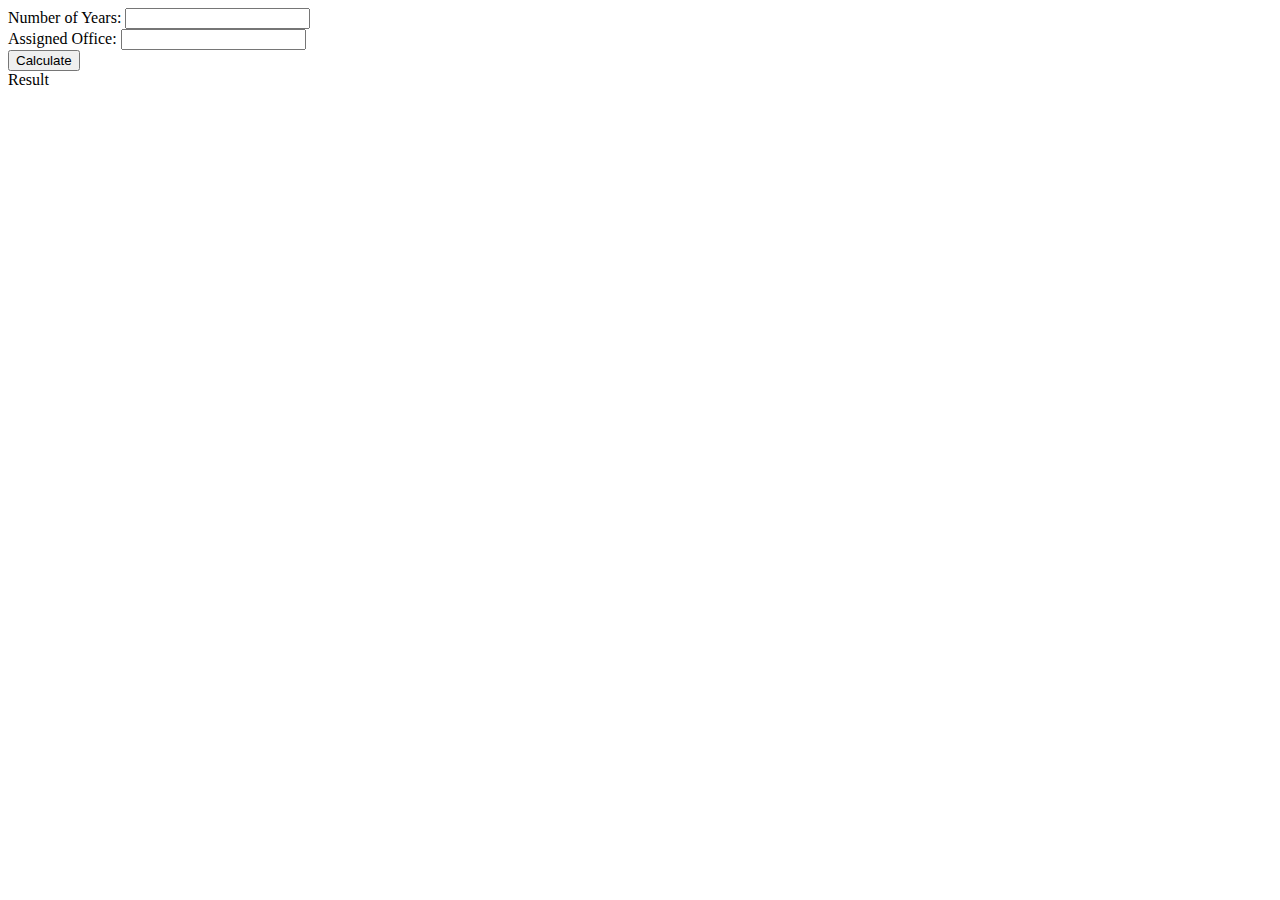
<file: Employee Services/index.html>
<!DOCTYPE html>
<html>
  <head>
    <title>Employee Tracker</title>
  </head>

  <body>
    <label>Number of Years:</label>
    <input id="numOfYearsService" type="text" />
    <br />

    <label>Assigned Office:</label>
    <input id="AssignedOffice" type="text" />
    <br />

    <button onclick="calculate()">Calculate</button>

    <div id="result">Result</div>

    <script src="script.js"></script>
  </body>
</html>
</file>
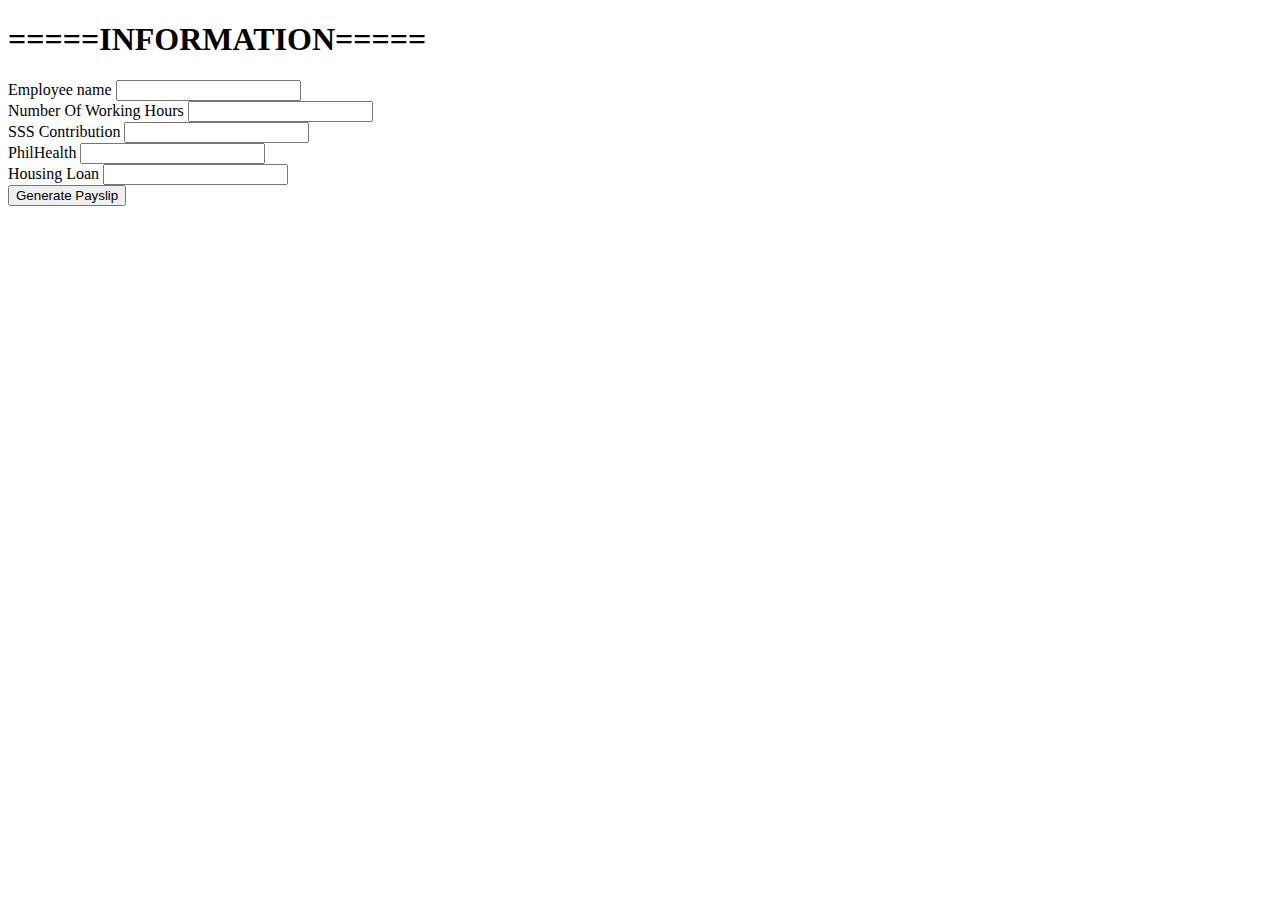
<file: EmployeeInfo/index.html>
<!DOCTYPE html>
<html>
  <head>
    <title>PaySlip System</title>
  </head>

  <body>
    <h1>=====INFORMATION=====</h1>
    <label>Employee name</label>
    <input id="employeeName" type="text" />
    <br />

    <label>Number Of Working Hours</label>
    <input id="workhours" type="text" />
    <br />

    <label>SSS Contribution</label>
    <input id="sss" type="text" />
    <br />

    <label>PhilHealth</label>
    <input id="philhealth" type="text" />
    <br />

    <label>Housing Loan</label>
    <input id="housingloan" type="text" />
    <br />

    <button onclick="generatePayslip()">Generate Payslip</button>

    <div id="payslip"></div>

    <script src="script.js"></script>
  </body>
</html>
</file>
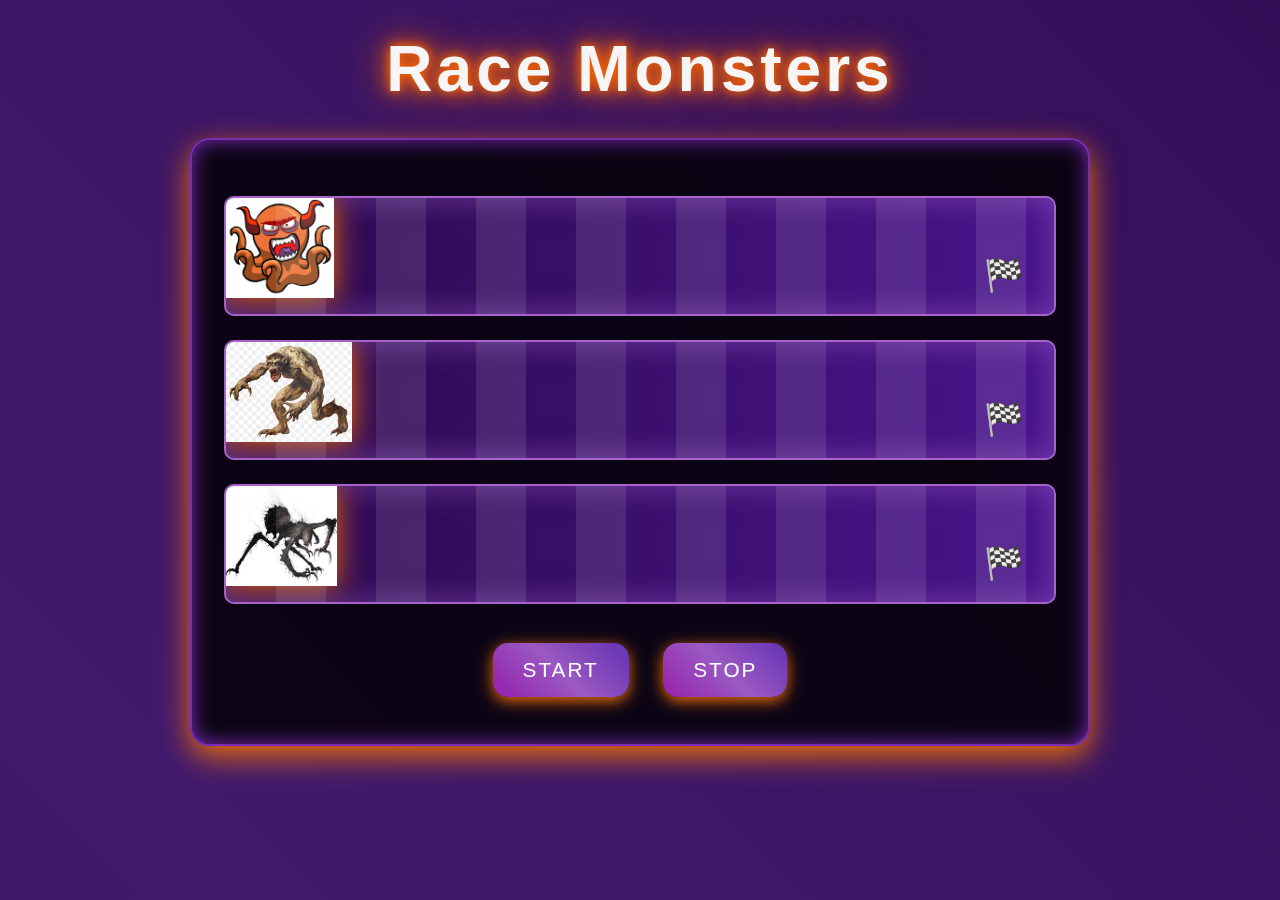
<file: JS-Racing Monster/index.html>
<html>
  <head>
    <title>Monsters Race</title>
    <link rel="stylesheet" href="style.css" />
  </head>
  <body>
    <h1>Race Monsters</h1>
    <div class="raceCon">
      <div class="track" id="track">
        <img src="mons.png" alt="This is Junalyn" id="monster1" />
      </div>
      <div class="track">
        <img src="mons2.jpg" alt="This is Jai" id="monster2" />
      </div>
      <div class="track">
        <img src="mons3.jpg" alt="This is marriane" id="monster3" />
      </div>

      <button class="btn" id="startBtn">Start</button>
      <button class="btn" id="stopBtn">Stop</button>
    </div>

    <script src="script.js"></script>
  </body>
</html>
</file>
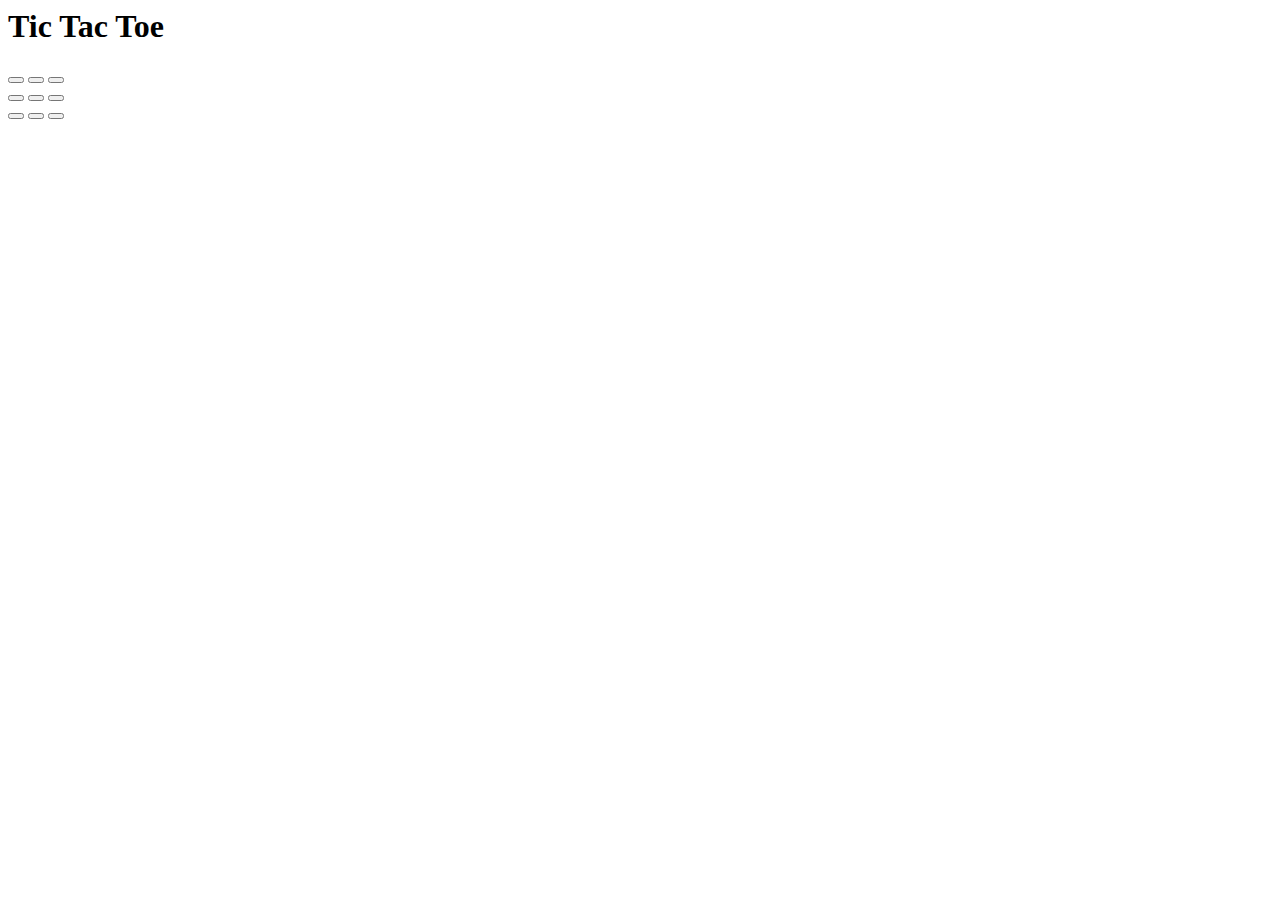
<file: JS-tic tac toe/index.html>
<html>
<head>
    <title>Tic Tac Toe</title>
</head>
<body>
    <h1>Tic Tac Toe</h1>
    <div class=""gameCanvas>

    <div class="row">
        <button type="button" id="bOO" onclick="setSymbol('bOO')"></button>
        <button type="button" id="bO1" onclick="setSymbol('bO1')"></button>
        <button type="button" id="bO2" onclick="setSymbol('bO2')"></button>
    </div>
    <div class="row">
        <button type="button" id="bO3" onclick="setSymbol('bO3')"></button>
        <button type="button" id="bO4" onclick="setSymbol('bO4')"></button>
        <button type="button" id="bO5" onclick="setSymbol('bO5')"></button>
    </div>
    <div class="row">
        <button type="button" id="bO6" onclick="setSymbol('bO6')"></button>
        <button type="button" id="bO7" onclick="setSymbol('bO7')"></button>
        <button type="button" id="bO8" onclick="setSymbol('bO8')"></button>
    </div>


    
</body>
</html>
<script src= "script.js"></script>
</file>
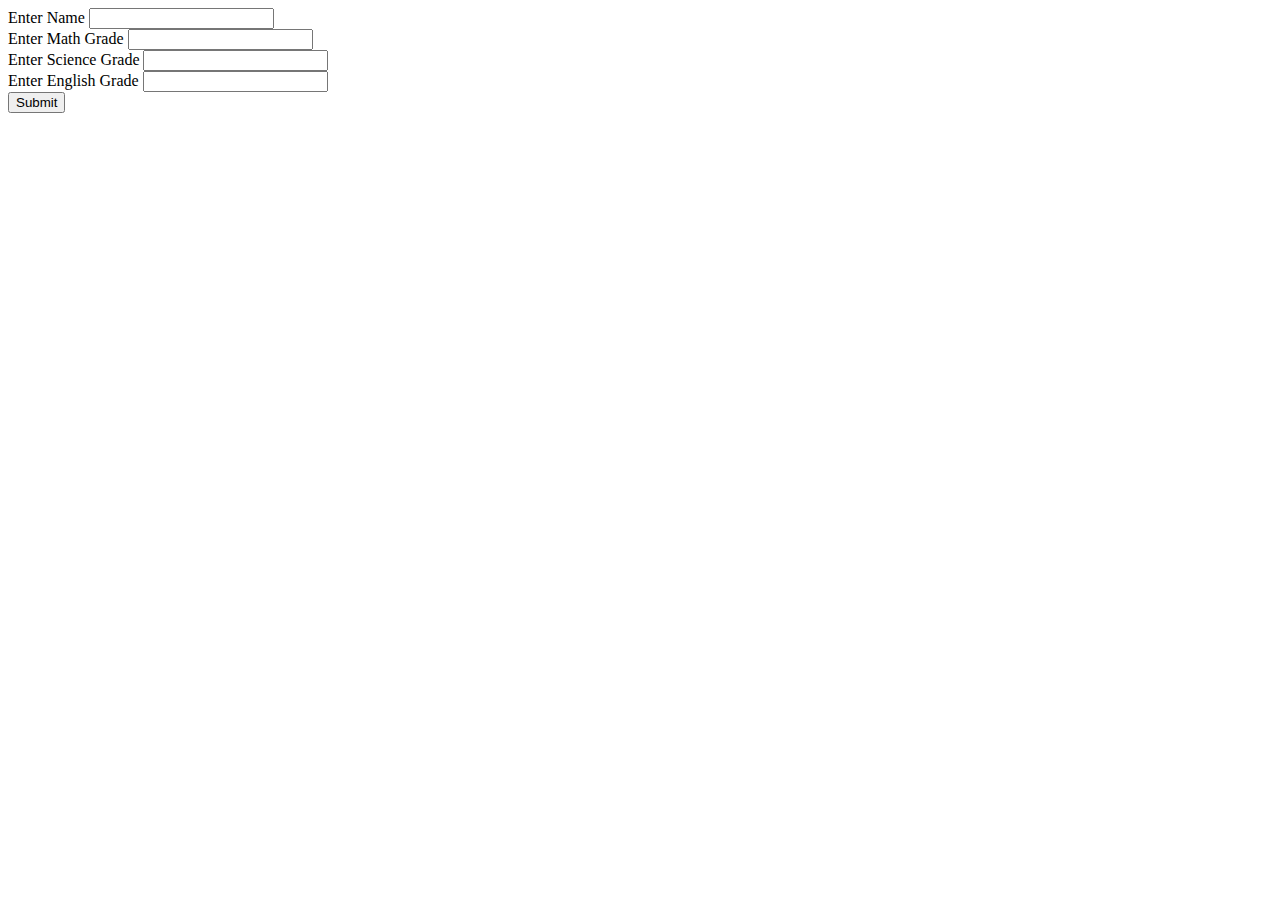
<file: Students Grade/index.html>
<!DOCTYPE html>
<html>
  <head>
    <title>Student Information System</title>
  </head>
  <body>
    <label> Enter Name</label>
    <input id="StudentName" type="text" />
    <br />

    <label>Enter Math Grade</label>
    <input id="MathGrade" type="text" />
    <br />

    <label>Enter Science Grade</label>
    <input id="ScienceGrade" type="text" />
    <br />

    <label>Enter English Grade</label>
    <input id="EnglishGrade" type="text" />
    <br />

    <button onclick="submit()">Submit</button>

    <div id="result"></div>

    <script src="script.js"></script>
  </body>
</html>
</file>
<file: JS-Racing Monster/style.css>
* {
  margin: 0;
  padding: 0;
  box-sizing: border-box;
}

body {
  font-family: "Creepster", cursive, sans-serif;
  background: linear-gradient(45deg, #1e0a33, #421a6e, #2d0a4e, #1e0a33);
  background-size: 400% 400%;
  animation: gradientBG 15s ease infinite;
  color: #f7f5f5;
  min-height: 100vh;
  padding: 2rem;
  text-align: center;
}

@keyframes gradientBG {
  0% { 
    background-position: 0% 50%;
  }
  50% {
    background-position: 100% 50%;
  }
  100% {
    background-position: 0% 50%;
  }
}

@import url("https://fonts.googleapis.com/css2?family=Creepster&display=swap");

h1 {
  font-size: 4rem;
  margin-bottom: 2rem;
  text-shadow: 0 0 10px #ff6600, 0 0 20px #ff6600, 0 0 40px #ff6600;
  letter-spacing: 4px;
  animation: glow 1.5s ease-in-out infinite alternate;
}

@keyframes glow {
  from {
    text-shadow: 0 0 10px #ff6600, 0 0 20px #ff6600;
  }
  to {
    text-shadow: 0 0 15px #ff9900, 0 0 25px #ff9900, 0 0 35px #ff9900;
  }
}

.raceCon {
  background-color: rgba(0, 0, 0, 0.8);
  border-radius: 20px;
  padding: 2rem;
  max-width: 900px;
  margin: 0 auto;
  box-shadow: 0 10px 30px #f16f04fa, inset 0 0 20px #7b2cb7;
  border: 2px solid #7b2cb7;
  backdrop-filter: blur(5px);
}

.track {
  background: linear-gradient(to right, #2d0a4e, #4a148c);
  height: 120px;
  margin: 1.5rem 0;
  position: relative;
  border-radius: 10px;
  border: 2px solid #a663cc;
  overflow: hidden;
  text-align: left;
  box-shadow: inset 0 0 30px rgba(166, 99, 204, 0.5);
}

.track::before {
  content: "";
  position: absolute;
  top: 0;
  left: 0;
  right: 0;
  bottom: 0;
  background: repeating-linear-gradient(
    90deg,
    transparent,
    transparent 50px,
    rgba(255, 255, 255, 0.1) 50px,
    rgba(255, 255, 255, 0.1) 100px
  );
  z-index: 1;
}

.track::after {
  content: "🏁";
  position: absolute;
  right: 10px;
  top: 50%;
  transform: translate(-50%);
  font-size: 2rem;
  z-index: 2;
}

.track img {
  height: 100px;
  top: 10px;
  z-index: 3;
  filter: drop-shadow(0 0 15px #f16f04fa);
  transition: transform 0.3s ease;
}

.btn {
  background: linear-gradient(45deg, #9c27b0, #673ab7);
  color: #fff;
  border: none;
  padding: 15px 30px;
  font-family: "Creepster", cursive, sans-serif;
  font-size: 1.3rem;
  margin: 15px;
  border-radius: 15px;
  cursor: pointer;
  text-transform: uppercase;
  letter-spacing: 2px;
  transition: all 0.4s cubic-bezier(0.175, 0.885, 0.32, 1.275);
  box-shadow: 0 4px 15px #f16f04fa;
  position: relative;
  overflow: hidden;
}

.btn:hover {
  transform: translateY(-5px) scale(1.05);
  box-shadow: 0 10px 20px rgba(241, 111, 4, 0.8);
}

.btn:active {
  transform: translateY(2px);
}

.btn::after {
  content: "";
  position: absolute;
  top: -50%;
  left: -50%;
  width: 200%;
  height: 200%;
  background: linear-gradient(
    transparent,
    rgba(255, 255, 255, 0.2),
    transparent
  );
  transform: rotate(45deg);
  transition: 0.5s;
}

.btn:hover::after {
  left: 100%;
}

.enabled {
  background: linear-gradient(to bottom, #43a047, #2e7d32);
}

.disabled {
  background: linear-gradient(to bottom, #757575, #616161);
  cursor: not-allowed;
  opacity: 0;
}

.startAnimation {
  animation: bounce 0.5s infinite alternate;
}

@keyframes bounce {
  from {
    transform: translateY(0) rotate (0deg);
  }
  to {
    transform: translateY(-25px) rotate(25deg);
  }
}

@media (max-width: 768px) {
  h1 {
    font-size: 2.5rem;
  }

  .raceCon {
    padding: 1rem;
  }

  .track {
    height: 100px;
  }

  .track img {
    height: 80px;
  }

  .btn {
    padding: 10px 20px;
    font-size: 1rem;
  }
}

@keyframes winner {
  0% {
    transform: scale(1) rotate(0deg);
    filter: hue-rotate(0deg);
  }
  50% {
    transform: scale(1.5) rotate(180deg);
    filter: hue-rotate(180deg);
  }
  100% {
    transform: scale(1) rotate(360deg);
    filter: hue-rotate(360deg);
  }
}

.winner {
  animation: winner 1s ease-in-out infinite;
  filter: drop-shadow(0 0 20px #f16f04) brightness(1.2);
}
</file>
